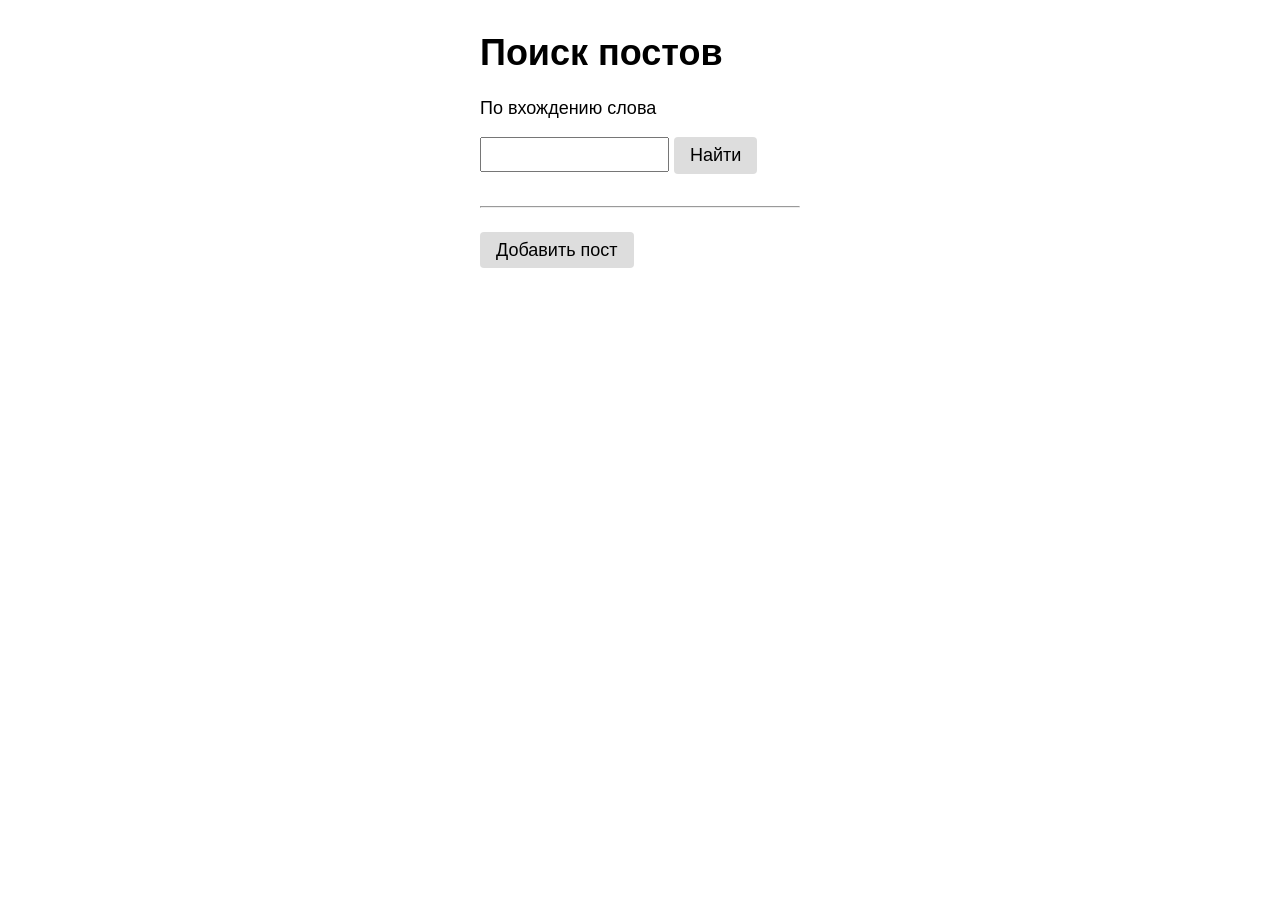
<file: main/templates/index.html>
<!DOCTYPE html>
<html lang="ru">
<head>
    <meta charset="UTF-8">
    <title>Главная страница</title>
    <link rel="stylesheet" href="../static/style.css">
</head>
<body>

<main>

    <h1>Поиск постов</h1>

    <form action="/search/" method="get">
        <p>По вхождению слова</p>
        <input type="text" name="s">
        <input type="submit" value="Найти" class="button">
    </form>

    <hr>

    <a href="/post/form/" class="button">Добавить пост</a>

</main>
</body>
</html>
</file>
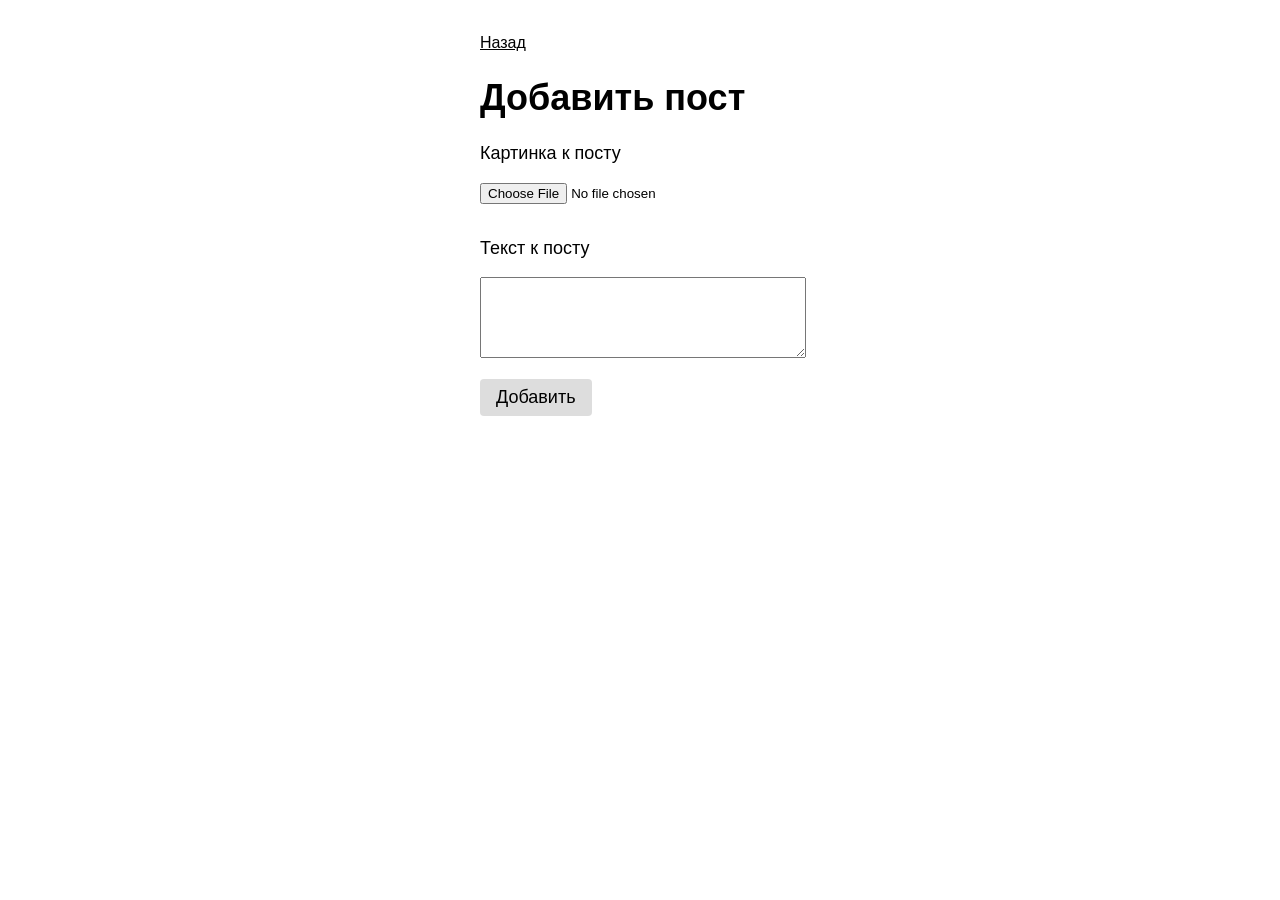
<file: loader/templates/post_form.html>
<!DOCTYPE html>
<html lang="ru">
<head>
    <meta charset="UTF-8">
    <title>Добавить пост</title>
    <link rel="stylesheet" href="../static/style.css">
</head>
<body>
<main>

    <a href="/" class="link">Назад</a>

    <h1>Добавить пост</h1>

    <form action="/post/upload/" method="POST" enctype="multipart/form-data">
        <p>Картинка к посту</p>
        <div>
            <input type="file" name="picture">
        </div>
        <p>Текст к посту</p>
        <div>
            <textarea name="content" rows="5" ></textarea>
        </div>

        <div>
            <input type="submit" value="Добавить" class="button">
        </div>
    </form>


</main>
</body>
</html>
</file>
<file: main/static/style.css>
/* Селекторы по тегам */

body {
    font-family: arial;
    font-size: 18px;
}

main {
    margin: 32px auto;
    width: 320px;
}

hr {
    margin: 32px 0;
}

select {
    padding: 7px 6px;
    background-color: #ddd;
    border:none;
    border-radius: 4px;
    font-size: 18px;
}

input[type=text] {
    padding: 8px;
    position: relative;
    top: -2px;
}

textarea {
    width: 100%;
    margin-bottom: 16px;
}

input[type=file] {

    margin-bottom: 16px;


}

a {
    color: black;
    font-size: 16px;
}

/* Селекторы по классам */

.button {
    background-color: #ddd;
    padding: 8px 16px;
    text-decoration: none;
    color: black;
    border:none;
    border-radius: 4px;
    font-size: 18px;
}
</file>
<file: loader/static/style.css>
/* Селекторы по тегам */

body {
    font-family: arial;
    font-size: 18px;
}

main {
    margin: 32px auto;
    width: 320px;
}

hr {
    margin: 32px 0;
}

select {
    padding: 7px 6px;
    background-color: #ddd;
    border:none;
    border-radius: 4px;
    font-size: 18px;
}

input[type=text] {
    padding: 8px;
    position: relative;
    top: -2px;
}

textarea {
    width: 100%;
    margin-bottom: 16px;
}

input[type=file] {

    margin-bottom: 16px;


}

a {
    color: black;
    font-size: 16px;
}

/* Селекторы по классам */

.button {
    background-color: #ddd;
    padding: 8px 16px;
    text-decoration: none;
    color: black;
    border:none;
    border-radius: 4px;
    font-size: 18px;
}
</file>
